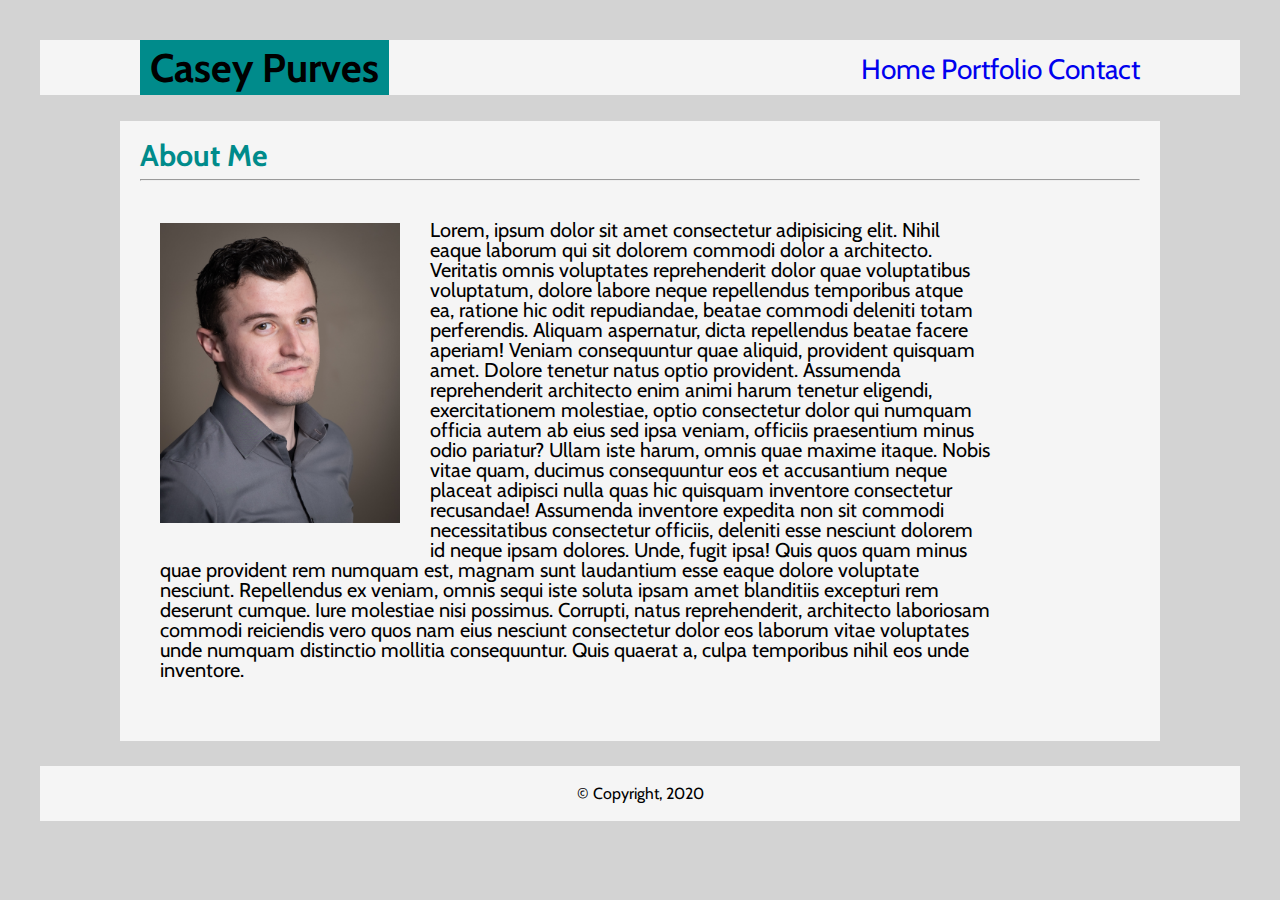
<file: index.html>
<!DOCTYPE html>
<html>
    <head>
        <title>Casey Purves: Home</title>
        
        <link rel="stylesheet" type="text/css" href="./assets/css/reset.css">

        <link href="https://fonts.googleapis.com/css?family=Cabin&display=swap" rel="stylesheet">
        <link rel="stylesheet" type="text/css" href="./assets/css/style.css">
    </head>
    <body>
        <header>
            <h1>Casey Purves</h1>
        
        
                <div class="topNav">
                <a class="link" href="index.html">Home</a>
                <a class="link" href="portfolio.html">Portfolio</a>
                <a class="link" href="contact.html">Contact</a>
            </div>
        
        </header>
        <br>

        </div>

        <div class="aboutMe">
            <h2>About Me</h2>
            <hr>
            <br>
            <img id="image" src="./assets/images/selfPortrait.jpg">
            <p id="aboutText">
            Lorem, ipsum dolor sit amet consectetur adipisicing elit. Nihil eaque laborum qui sit dolorem commodi dolor a architecto. Veritatis omnis voluptates reprehenderit dolor quae voluptatibus voluptatum, dolore labore neque repellendus temporibus atque ea, ratione hic odit repudiandae, beatae commodi deleniti totam perferendis. Aliquam aspernatur, dicta repellendus beatae facere aperiam! Veniam consequuntur quae aliquid, provident quisquam amet. Dolore tenetur natus optio provident. Assumenda reprehenderit architecto enim animi harum tenetur eligendi, exercitationem molestiae, optio consectetur dolor qui numquam officia autem ab eius sed ipsa veniam, officiis praesentium minus odio pariatur? Ullam iste harum, omnis quae maxime itaque. Nobis vitae quam, ducimus consequuntur eos et accusantium neque placeat adipisci nulla quas hic quisquam inventore consectetur recusandae! Assumenda inventore expedita non sit commodi necessitatibus consectetur officiis, deleniti esse nesciunt dolorem id neque ipsam dolores. Unde, fugit ipsa! Quis quos quam minus quae provident rem numquam est, magnam sunt laudantium esse eaque dolore voluptate nesciunt. Repellendus ex veniam, omnis sequi iste soluta ipsam amet blanditiis excepturi rem deserunt cumque. Iure molestiae nisi possimus. Corrupti, natus reprehenderit, architecto laboriosam commodi reiciendis vero quos nam eius nesciunt consectetur dolor eos laborum vitae voluptates unde numquam distinctio mollitia consequuntur. Quis quaerat a, culpa temporibus nihil eos unde inventore.
            </p>
        
        </div>

        <footer>
            <p id="footCopy">
                &copy; Copyright, 2020
            </p>
        </footer>
    </body>
</html>
</file>
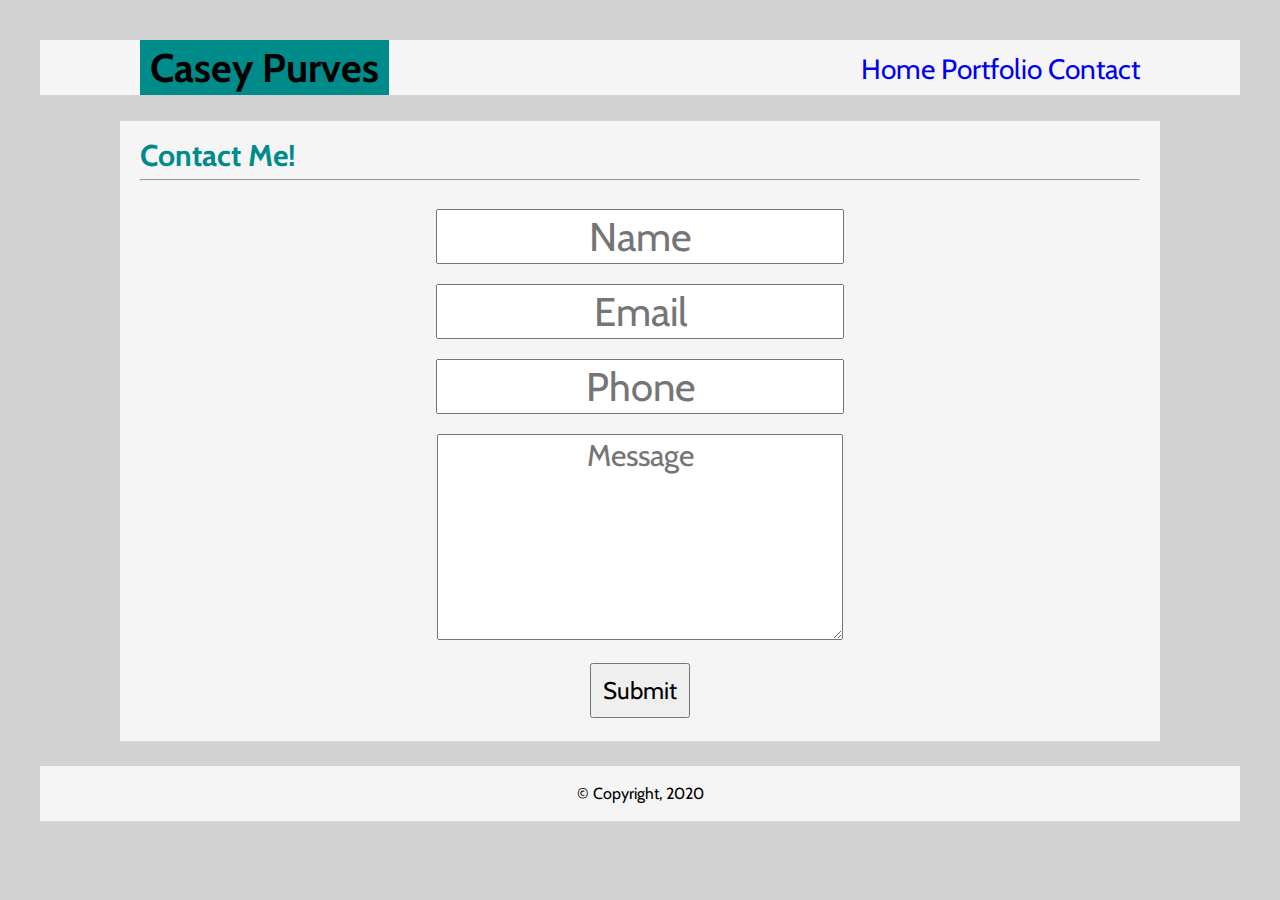
<file: contact.html>
<!DOCTYPE html>
<html>
    <head>
        <title>Casey Purves Contact</title>

        <link rel="stylesheet" type="text/css" href="./assets/css/reset.css">

        <link href="https://fonts.googleapis.com/css?family=Cabin&display=swap" rel="stylesheet">
        <link rel="stylesheet" type="text/css" href="./assets/css/styleCon.css">
    
    </head>
    <body>
        <header>
            <h1>Casey Purves</h1>
        
        
            <div class="topNav">
                <a class="link" href="index.html">Home</a>
                <a class="link" href="portfolio.html">Portfolio</a>
                <a class="link" href="contact.html">Contact</a>
            </div>
        
        </header>


        
        <div class="contact">
            <h2>Contact Me!</h2>
    <hr>
        <div class="container">
            <form action="action_page.php">
          
            
            <input type="text" id="name" name="name" placeholder="Name">
          
    <br>

            
            <input type="text" id="email" name="email" placeholder="Email">

    <br>

            
            <input type="phone" id="phone" name="phone" placeholder="Phone">

    <br>
          
            
            <textarea id="message" name="message" placeholder="Message"></textarea>
          
    <br>

            <input id="submit" type="submit" value="Submit">
          
            </form>
        </div>
        </div>

        <footer>
            <p id="footCopy">
                &copy; Copyright, 2020
            </p>
        </footer>
    </body>
</html>
</file>
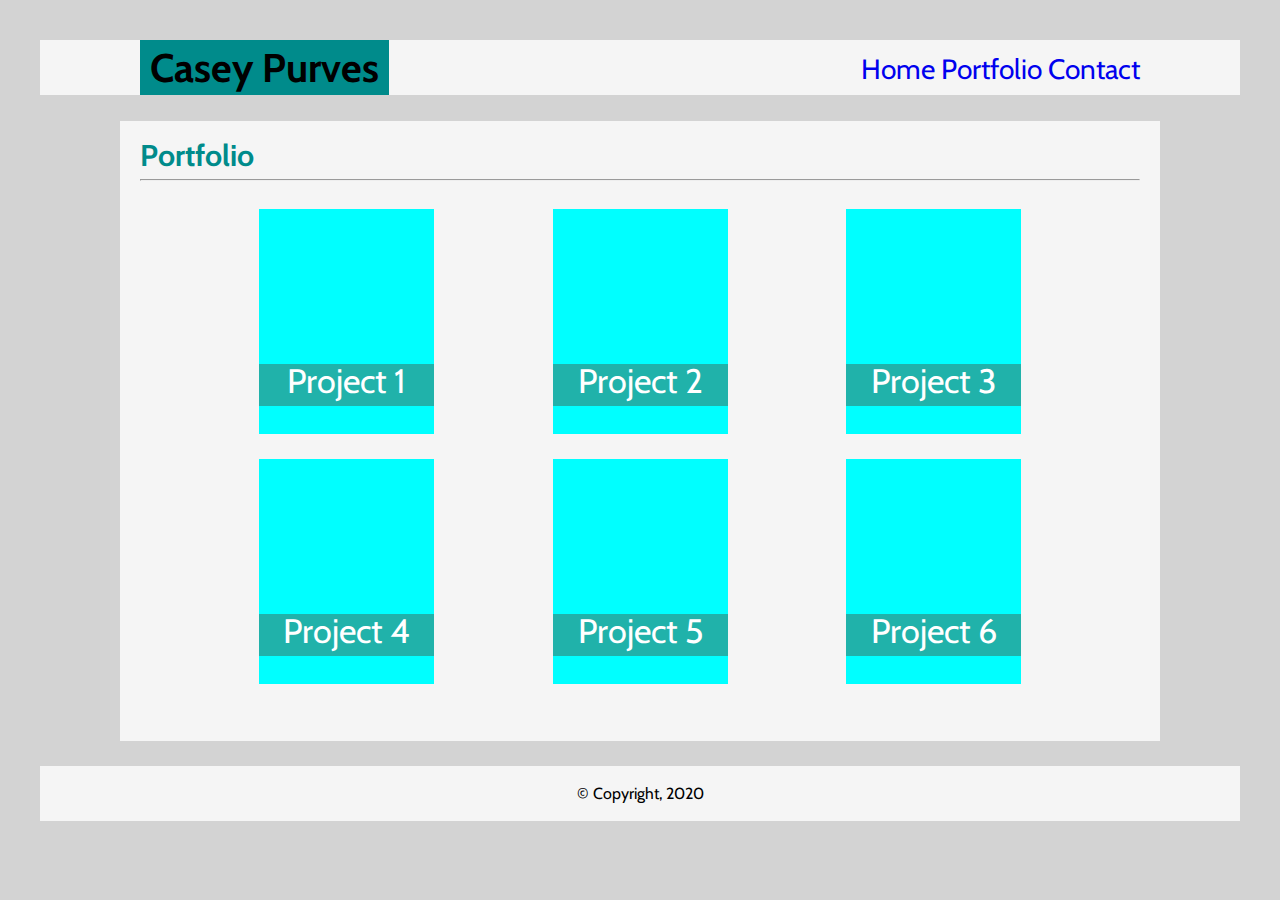
<file: portfolio.html>
<!DOCTYPE html>
<html>
    <head>
        <title>Casey Purves Portfolio</title>

        <link rel="stylesheet" type="text/css" href="./assets/css/reset.css">

        <link href="https://fonts.googleapis.com/css?family=Cabin&display=swap" rel="stylesheet">
        <link rel="stylesheet" type="text/css" href="./assets/css/stylePort.css">

    </head>
    <body>
        <header>
            <h1>Casey Purves</h1>


             <div class="topNav">
                <a class="link" href="index.html">Home</a>
                <a class="link" href="portfolio.html">Portfolio</a>
                <a class="link" href="contact.html">Contact</a>
            </div>

        </header>

        
        <div class="portfolio">
            <h2> Portfolio</h2>
            <hr>
            <div>
                <div class="proj1">
                    
                    <div id="ptitle1">
                        <a> Project 1</a>
                    </div>
                </div>
                <div class="proj2">
                    
                    <div id="ptitle2">
                        <a> Project 2</a>
                    </div>
                </div>
                <div class="proj3">
                    
                    <div id="ptitle3">
                        <a> Project 3</a>
                    </div>
                </div>
                <div class="proj4">
                    
                    <div id="ptitle4">
                        <a> Project 4</a>
                    </div>
                </div>
                <div class="proj5">
                    
                    <div id="ptitle5">
                        <a> Project 5</a>
                    </div>
                </div>
                <div class="proj6">
                    

                    <div id="ptitle6">
                        <a> Project 6</a>
                    </div>
                </div>
            </div>
        </div>

        <footer>
            <p id="footCopy">
                &copy; Copyright, 2020
            </p>
        </footer>
    </body>
</html>
</file>
<file: assets/css/style.css>
* {
    font-family: 'Cabin', sans-serif;
}

body {
    width: 1200px;
    margin: auto;
    background-color: lightgray
}

header {
    width: 1200px;
    height: 55px;
    background-color: whitesmoke;
    margin-top: 40px;

}

h1 {
    margin: auto;
    float: left;
    margin-left: 100px;
    background-color: darkcyan;
    padding-left: 10px;
    padding-right: 10px;
    padding-top: 8px;
    padding-bottom: 7px;
    font-size: 40px;
    
}

h2 {
    color:  darkcyan;
    font-size: 30px;
    padding-top: 10px;
}

.topNav {
    margin: auto;
    float: right;
    margin-right: 100px;
    margin-top: 15px;
    font-size: 28px;
    font-size: 28px;
    text-decoration: none;
}

.link {
    text-decoration: none;
}

.link:hover {
    background-color: black;
}

.link:visited {
    color: darkcyan;
    text-decoration: none;
}

.aboutMe {
    width: 1000px;
    height: 600px;
    margin: auto;
    background-color: whitesmoke;
    padding-top: 10px;
    padding-bottom: 10px;
    padding-left: 20px;
    padding-right: 20px;
    margin-top: 10px;
}

#image {
    width: 240px;
    height: 300px;
    float: left;
    margin-top: 18px;
    margin-right: 30px;
    margin-bottom: 20px;
    margin-left: 20px;

}

#aboutText {
    width: 830px;
    margin-left: 20px;
    font-size: 20px;
    margin-top: 15px;
    
}

#footCopy {
    margin-top: 20px;
}

footer {
    width: 1200px;
    height: 55px;
    background-color: whitesmoke;
    text-align: center;
    position: absolute;
    Margin-top: 25px;
}
</file>
<file: assets/css/styleCon.css>
* {
    font-family: 'Cabin', sans-serif;
}

body {
    width: 1200px;
    margin: auto;
    background-color: lightgray
}

header {
    width: 1200px;
    height: 55px;
    background-color: whitesmoke;
    margin-top: 40px;
}

h1 {
    margin: auto;
    float: left;
    margin-left: 100px;
    background-color: darkcyan;
    padding-left: 10px;
    padding-right: 10px;
    padding-top: 8px;
    padding-bottom: 7px;
    font-size: 40px;
}

h2 {
    color:  darkcyan;
    font-size: 30px;
    padding-top: 10px;
}

.topNav {
    color: darkcyan;
    margin: auto;
    float: right;
    margin-right: 100px;
    margin-top: 15px;
    font-size: 28px;
    text-decoration: none;
}

.link {
    text-decoration: none;
}

.link:hover {
    background-color: black;
}

.link:visited {
    color: darkcyan;
    text-decoration: none;
}

.contact {
    width: 1000px;
    height: 600px;
    margin: auto;
    background-color: whitesmoke;
    padding-top: 10px;
    padding-bottom: 10px;
    padding-left: 20px;
    padding-right: 20px;
    margin-top: 26px;
}

.container {
    text-align: center;
}

#name {
    width: 400px;
    font-size: 40px;
    text-align: center;
    margin-top: 20px;
}

#email {
    width: 400px;
    font-size: 40px;
    text-align: center;
    margin-top: 20px;
}

#phone {
    width: 400px;
    font-size: 40px;
    text-align: center;
    margin-top: 20px;
}

#message {
    width: 400px;
    height: 200px;
    font-size: 30px;
    text-align: center;
    margin-top: 20px;
}

#submit {
    width: 100px;
    height: 55px;
    font-size: 24px;
    margin-top: 20px;
}

#footCopy {
    margin-top: 20px;
}

footer {
    width: 1200px;
    height: 55px;
    background-color: whitesmoke;
    text-align: center;
    position: absolute;
    Margin-top: 25px;
}
</file>
<file: assets/css/stylePort.css>
* {
    font-family: 'Cabin', sans-serif;
}

body {
    width: 1200px;
    margin: auto;
    background-color: lightgray;
}

header {
    width: 1200px;
    height: 55px;
    background-color: whitesmoke;
    margin-top: 40px;
}

h1 {
    margin: auto;
    float: left;
    margin-left: 100px;
    background-color: darkcyan;
    padding-left: 10px;
    padding-right: 10px;
    padding-top: 8px;
    padding-bottom: 7px;
    font-size: 40px;
    
}
h2 {
    color:  darkcyan;
    font-size: 30px;
    padding-top: 10px;
}

.topNav {
    margin: auto;
    float: right;
    margin-right: 100px;
    margin-top: 15px;
    font-size: 28px;
    font-size: 28px;
    text-decoration: none;
}

.link {
    text-decoration: none;
}

.link:hover {
    background-color: black;
}

.link:visited {
    color: darkcyan;
    text-decoration: none;
}

.portfolio {
    width: 1000px;
    height: 600px;
    margin: auto;
    background-color: whitesmoke;
    padding-top: 10px;
    padding-bottom: 10px;
    padding-left: 20px;
    padding-right: 20px;
    margin-top: 26px;
}

.proj1 {
    width: 175px;
    height: 225px;
    background-color: aqua;
    float: left;
    margin-left: 118.75px;
    margin-top: 20px;
}

#ptitle1 {
    width: 175px;
    height: 42px;
    background-color: lightseagreen;
    margin-top: 155px;
    text-align: center;
    color: white;
    font-size: 34px;
}

.proj2 {
    width: 175px;
    height: 225px;
    background-color: aqua;
    float: left;
    margin-left: 118.75px;
    margin-top: 20px;
}

#ptitle2 {
    width: 175px;
    height: 42px;
    background-color: lightseagreen;
    margin-top: 155px;
    text-align: center;
    color: white;
    font-size: 34px;
}

.proj3 {
    width: 175px;
    height: 225px;
    background-color: aqua;
    float: left;
    margin-left: 118.75px;
    margin-top: 20px;
}

#ptitle3 {
    width: 175px;
    height: 42px;
    background-color: lightseagreen;
    margin-top: 155px;
    text-align: center;
    color: white;
    font-size: 34px;
}

.proj4 {
    width: 175px;
    height: 225px;
    background-color: aqua;
    float: left;
    margin-left: 118.75px;
    margin-top: 25px;
}

#ptitle4 {
    width: 175px;
    height: 42px;
    background-color: lightseagreen;
    margin-top: 155px;
    text-align: center;
    color: white;
    font-size: 34px;
}

.proj5 {
    width: 175px;
    height: 225px;
    background-color: aqua;
    float: left;
    margin-left: 118.75px;
    margin-top: 25px;
}

#ptitle5 {
    width: 175px;
    height: 42px;
    background-color: lightseagreen;
    margin-top: 155px;
    text-align: center;
    color: white;
    font-size: 34px;
}

.proj6 {
    width: 175px;
    height: 225px;
    background-color: aqua;
    float: left;
    margin-left: 118.75px;
    margin-top: 25px;
}

#ptitle6 {
    width: 175px;
    height: 42px;
    background-color: lightseagreen;
    margin-top: 155px;
    text-align: center;
    color: white;
    font-size: 34px;
}

#footCopy {
    margin-top: 20px;
}

footer {
    width: 1200px;
    height: 55px;
    background-color: whitesmoke;
    text-align: center;
    position: absolute;
    Margin-top: 25px;
}
</file>
